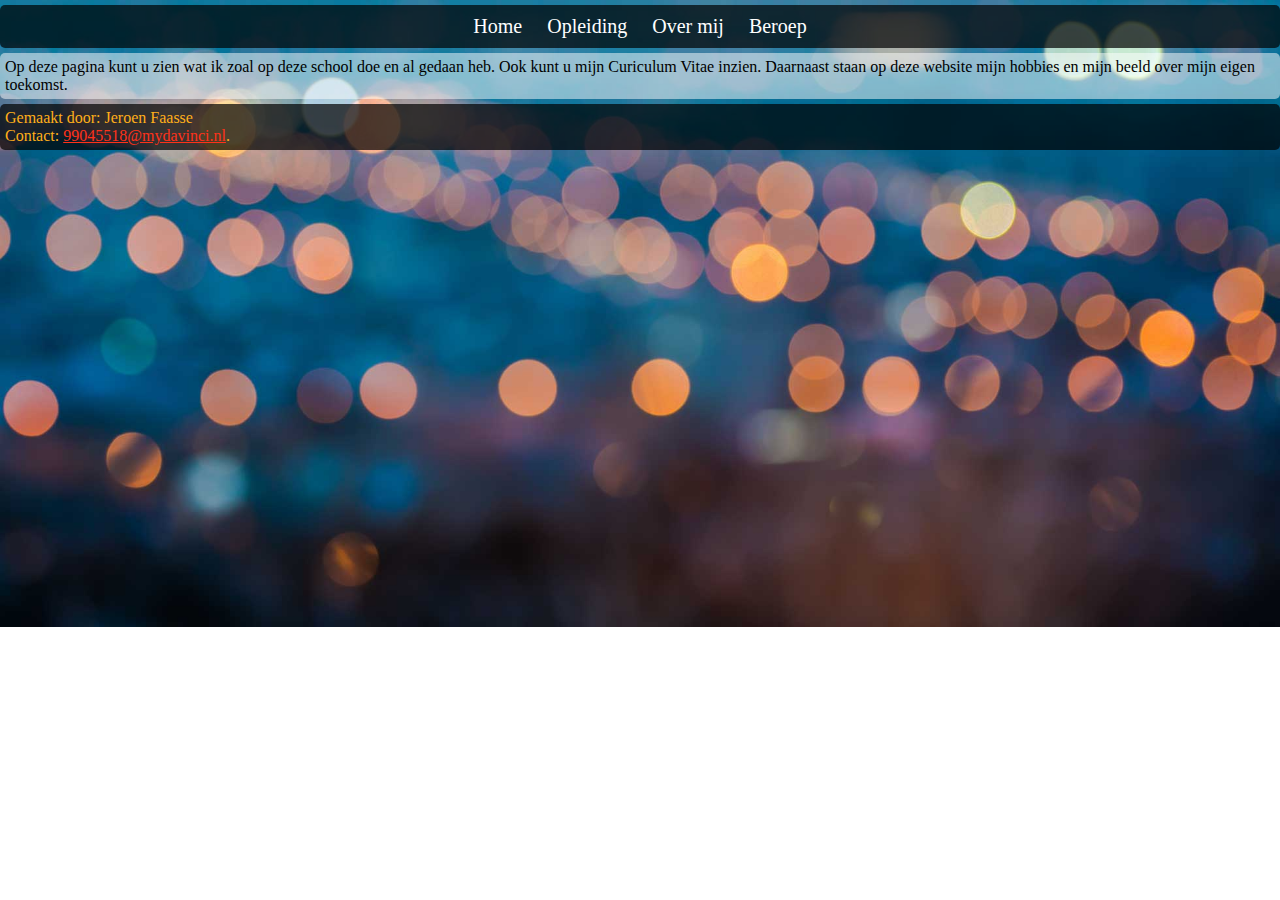
<file: wie ben ik/index.html>
<!DOCTYPE html>
<html lang="nl">

<head>
<link rel="stylesheet" type="text/css" href="css/style.css">
<link rel="shortcut icon" type="image/x-icon" href="img/favicon.ico"/>
<meta charset="UTF-8">
  <title>Wie ben ik?</title>
</head>
<body>
    <nav>
      <ul>
        <li><a href="#">Home</a></li>
        <li><a href="pages/opleidingen.html">Opleiding</a></li>
        <li><a href="pages/overmij.html">Over mij</a></li>
        <li><a href="pages/beroep.html">Beroep</a></li>
      </ul>
    </nav>

    <main>
      <p>
        Op deze pagina kunt u zien wat ik zoal op deze school doe en al gedaan heb. Ook kunt u mijn Curiculum Vitae inzien.
        Daarnaast staan op deze website mijn hobbies en mijn beeld over mijn eigen toekomst.
      </p>
    </main>

    <footer class="footer">
      <p>Gemaakt door: Jeroen Faasse</p>
      <p>Contact: <a href="mailto:someone@example.com">99045518@mydavinci.nl</a>.</p>
    </footer>
</body>
</html>
</file>
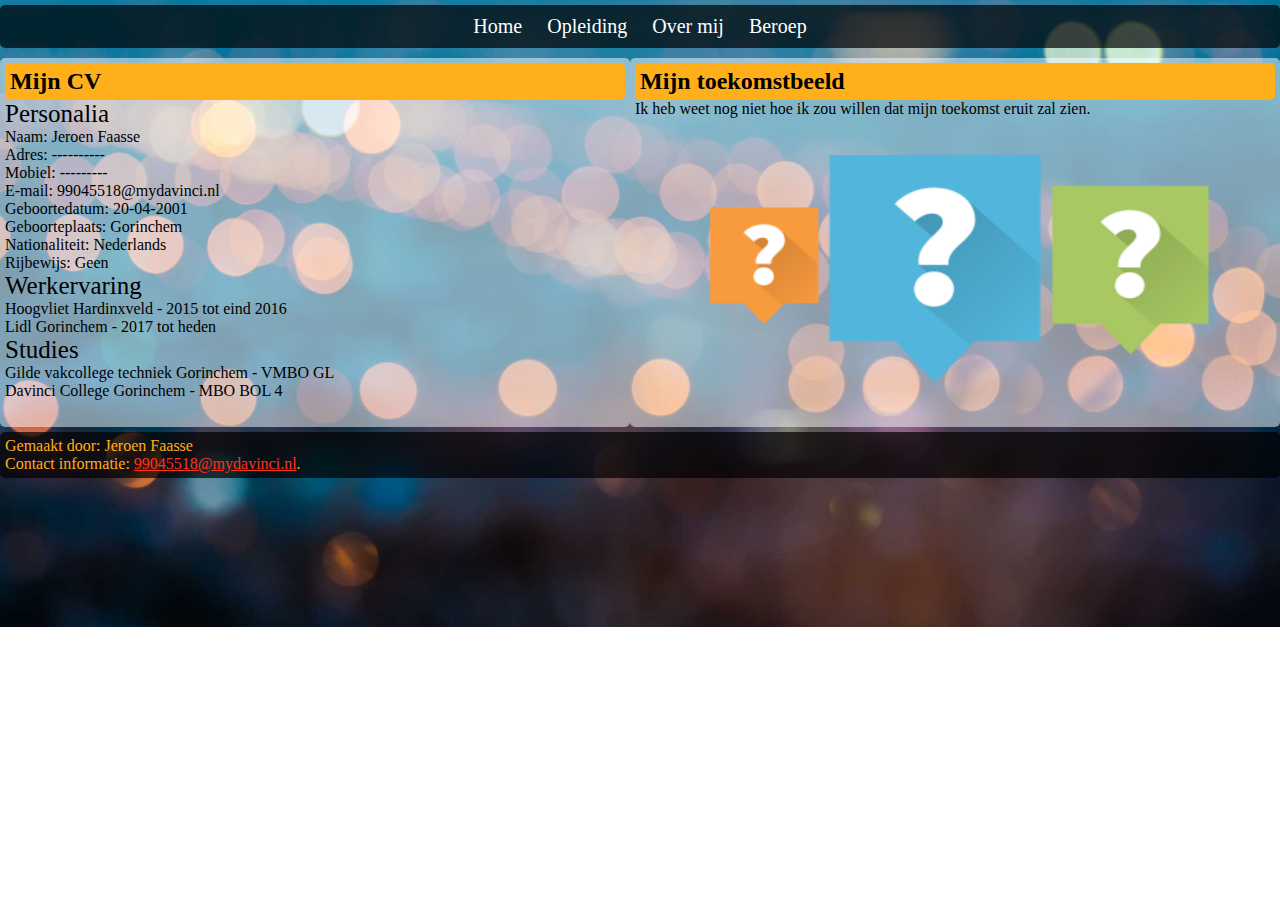
<file: wie ben ik/htmlpages/beroep.html>
<!DOCTYPE html>
<html lang="en">
<head>
  <link rel="stylesheet" type="text/css" href="../css/style.css">
  <meta charset="UTF-8">
  <title>Beroep</title>
</head>
<body>
  <nav>
    <ul>
      <li><a href="../index.html">Home</a></li>
      <li><a href="opleidingen.html">Opleiding</a></li>
      <li><a href="overmij.html">Over mij</a></li>
      <li><a href="#">Beroep</a></li>
    </ul>
  </nav>
  <div id="wrapper">
    <main id="main-beroep">
      <h2>Mijn CV</h2>
      <span class="personalia">Personalia</span>
      <p>Naam: Jeroen Faasse</p>
      <p>Adres: ----------</p>
      <p>Mobiel: ---------</p>
      <p>E-mail: 99045518@mydavinci.nl</p>
      <p>Geboortedatum: 20-04-2001</p>
      <p>Geboorteplaats: Gorinchem</p>
      <p>Nationaliteit: Nederlands</p>
      <p>Rijbewijs: Geen</p>
      <span class="personalia">Werkervaring</span>
      <p>Hoogvliet Hardinxveld - 2015 tot eind 2016</p>
      <p>Lidl Gorinchem - 2017 tot heden</p>
      <span class="personalia">Studies</span>
      <p>Gilde vakcollege techniek Gorinchem - VMBO GL</p>
      <p>Davinci College Gorinchem - MBO BOL 4</p>
    </main>

    <aside>
      <h2>Mijn toekomstbeeld</h2>
      <p>Ik heb weet nog niet hoe ik zou willen dat mijn toekomst eruit zal zien.
         <img src="../img/how.png" id="how">
      </p>
    </aside>

  </div>
  <footer class="footer">
    <p>Gemaakt door: Jeroen Faasse</p>
    <p>Contact informatie: <a href="mailto:someone@example.com">99045518@mydavinci.nl</a>.</p>
  </footer>
</body>
</html>
</file>
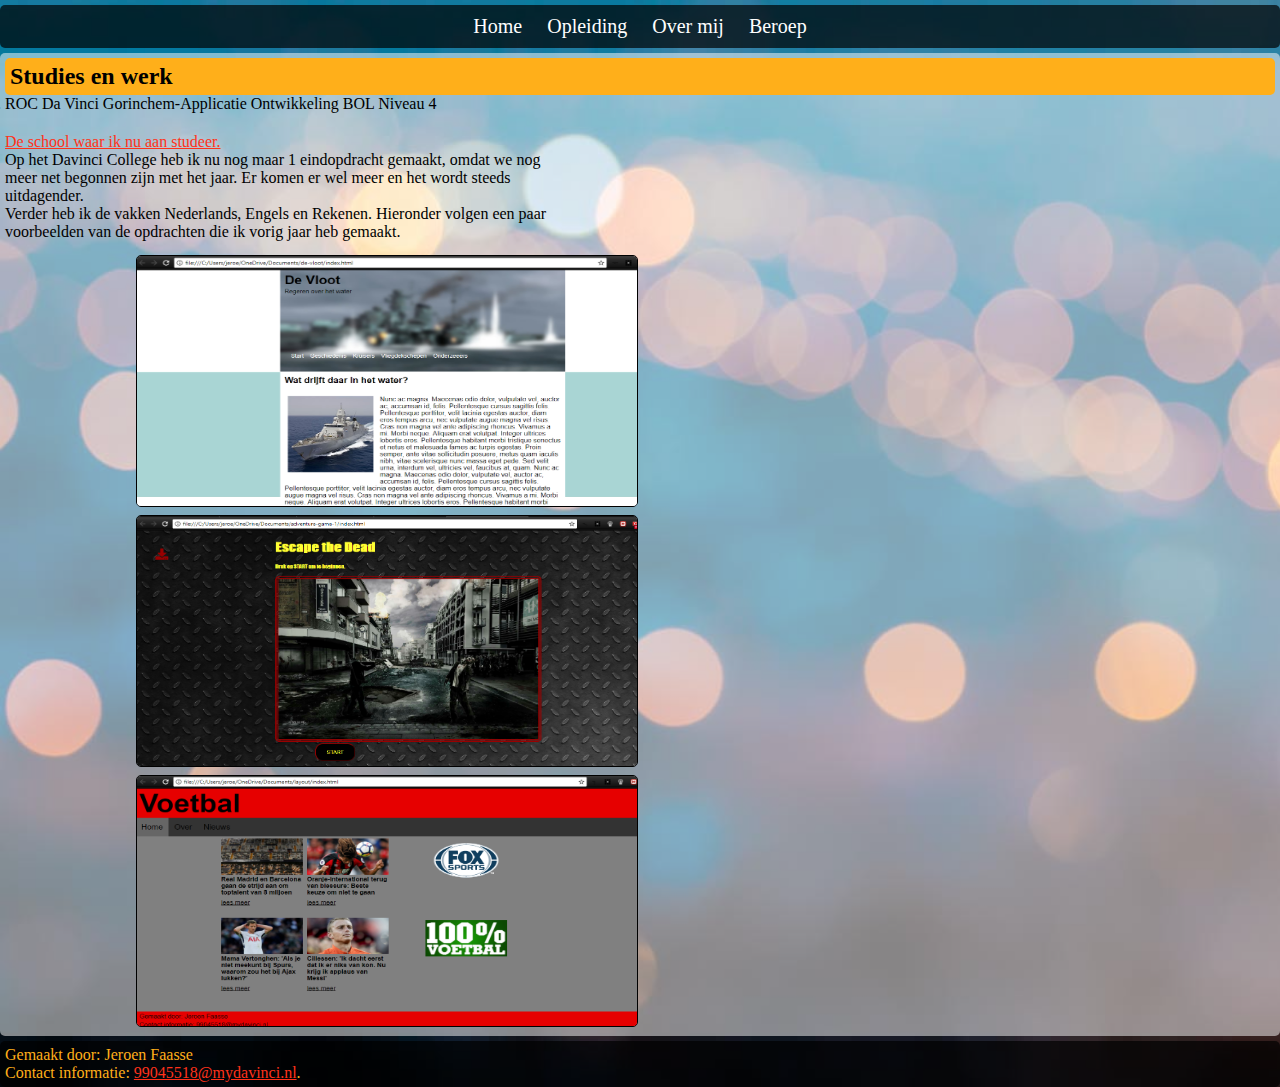
<file: wie ben ik/htmlpages/opleidingen.html>
<!DOCTYPE html>
<html lang="en">
<head>
  <link rel="stylesheet" type="text/css" href="../css/style.css">
  <meta charset="UTF-8">
  <title>Opleiding</title>
</head>
<body>
  <nav>
    <ul>
      <li><a href="../index.html">Home</a></li>
      <li><a href="#">Opleiding</a></li>
      <li><a href="overmij.html">Over mij</a></li>
      <li><a href="beroep.html">Beroep</a></li>
    </ul>
  </nav>

    <main>
      <h2>Studies en werk</h2>
      <ol>
        <li>ROC Da Vinci Gorinchem-Applicatie Ontwikkeling BOL Niveau 4</li>
      </ol>
      <div id="textpage2">      
        <p><a href="http://www.davinci.nl"> De school waar ik nu aan studeer.</a></p>
        <p>Op het Davinci College heb ik nu nog maar 1 eindopdracht gemaakt, omdat we nog meer net begonnen zijn met het jaar. Er komen er wel meer en het wordt steeds uitdagender.</p>
        <p>Verder heb ik de vakken Nederlands, Engels en Rekenen. Hieronder volgen een paar voorbeelden van de opdrachten die ik vorig jaar heb gemaakt.</p></div>

      <span id="opdrcontainer">
        <img src="../img/devloot.png" alt="Dit is een afbeelding van een opdracht." class="opdrachten">
        <img src="../img/adventuregame.png" alt="Dit is een afbeelding van een opdracht." class="opdrachten">
        <img src="../img/layout.png" alt="Dit is een afbeelding van een opdracht." class="opdrachten">
      </span>

    </main>

  <footer class="footer">
    <p>Gemaakt door: Jeroen Faasse</p>
    <p>Contact informatie: <a href="mailto:someone@example.com">99045518@mydavinci.nl</a>.</p>
  </footer>
</body>
</html>
</file>
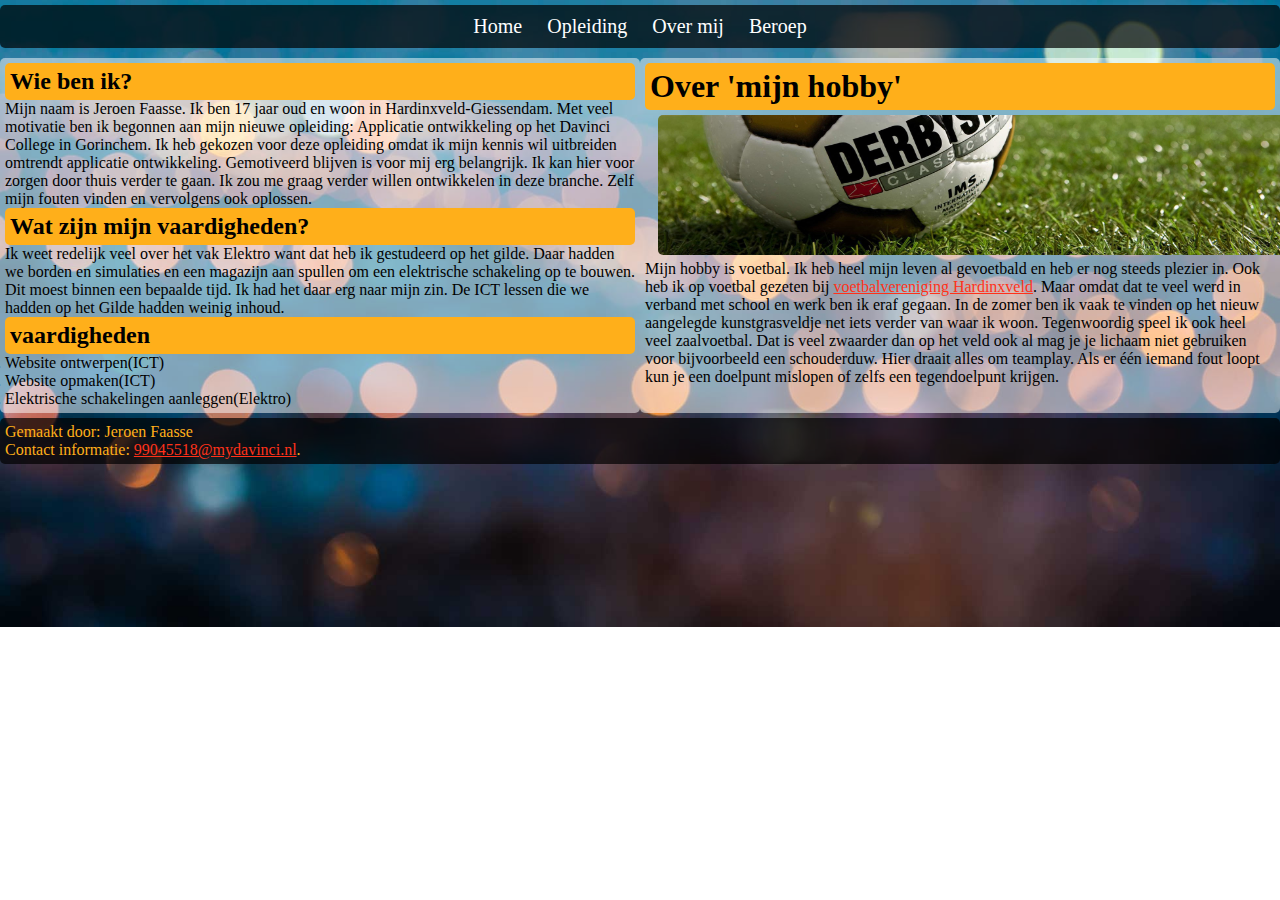
<file: wie ben ik/htmlpages/overmij.html>
<!DOCTYPE html>
<html lang="en">
<head>
  <meta charset="UTF-8">
  <title>Over mij</title>
  <link rel="stylesheet" type="text/css" href="../css/style.css">
</head>

<body>
  <nav>
    <ul>
      <li><a href="../index.html">Home</a></li>
      <li><a href="opleidingen.html">Opleiding</a></li>
      <li><a href="#">Over mij</a></li>
      <li><a href="beroep.html">Beroep</a></li>
    </ul>
  </nav>

  <div id="wrapper">
    <main>
      <h2>Wie ben ik?</h2>

      <p>Mijn naam is Jeroen Faasse. Ik ben 17 jaar oud en woon in Hardinxveld-Giessendam. 
      Met veel motivatie ben ik begonnen aan mijn nieuwe opleiding: Applicatie ontwikkeling op het Davinci College in Gorinchem.
      Ik heb gekozen voor deze opleiding omdat ik mijn kennis wil uitbreiden omtrendt applicatie ontwikkeling.
      Gemotiveerd blijven is voor mij erg belangrijk. Ik kan hier voor zorgen door thuis verder te gaan.
      Ik zou me graag verder willen ontwikkelen in deze branche. Zelf mijn fouten vinden en vervolgens ook oplossen.</p>

      <h2>Wat zijn mijn vaardigheden?</h2>

      <p>Ik weet redelijk veel over het vak Elektro want dat heb ik gestudeerd op het gilde.
         Daar hadden we borden en simulaties en een magazijn aan spullen om een elektrische schakeling op te bouwen.
         Dit moest binnen een bepaalde tijd.
         Ik had het daar erg naar mijn zin.
         De ICT lessen die we hadden op het Gilde hadden weinig inhoud.</p>
         <h2>vaardigheden</h2>
      <ol>
        <li>Website ontwerpen(ICT)</li>
        <li>Website opmaken(ICT)</li>
        <li>Elektrische schakelingen aanleggen(Elektro)</li>
      </ol>
    </main>

      <aside>
        <h1>Over 'mijn hobby'</h1>
        <img src="../img/voetbal.jpg" alt="dit is een voetbal" id="voetbal">
        <p>Mijn hobby is voetbal.
        Ik heb heel mijn leven al gevoetbald en heb er nog steeds plezier in.
        Ook heb ik op voetbal gezeten bij <a href="https://www.vvhardinxveld.nl/">voetbalvereniging Hardinxveld</a>. Maar omdat dat te veel werd in verband met school en werk ben ik eraf gegaan.
        In de zomer ben ik vaak te vinden op het nieuw aangelegde kunstgrasveldje net iets verder van waar ik woon.
        Tegenwoordig speel ik ook heel veel zaalvoetbal. Dat is veel zwaarder dan op het veld ook al mag je je lichaam niet gebruiken voor bijvoorbeeld een schouderduw.
        Hier draait alles om teamplay. Als er één iemand fout loopt kun je een doelpunt mislopen of zelfs een tegendoelpunt krijgen.</p>
      </aside>
      
  </div>
  <footer class="footer">
    <p>Gemaakt door: Jeroen Faasse</p>
    <p>Contact informatie: <a href="mailto:someone@example.com">99045518@mydavinci.nl</a>.</p>
  </footer>
</body>

</html>
</file>
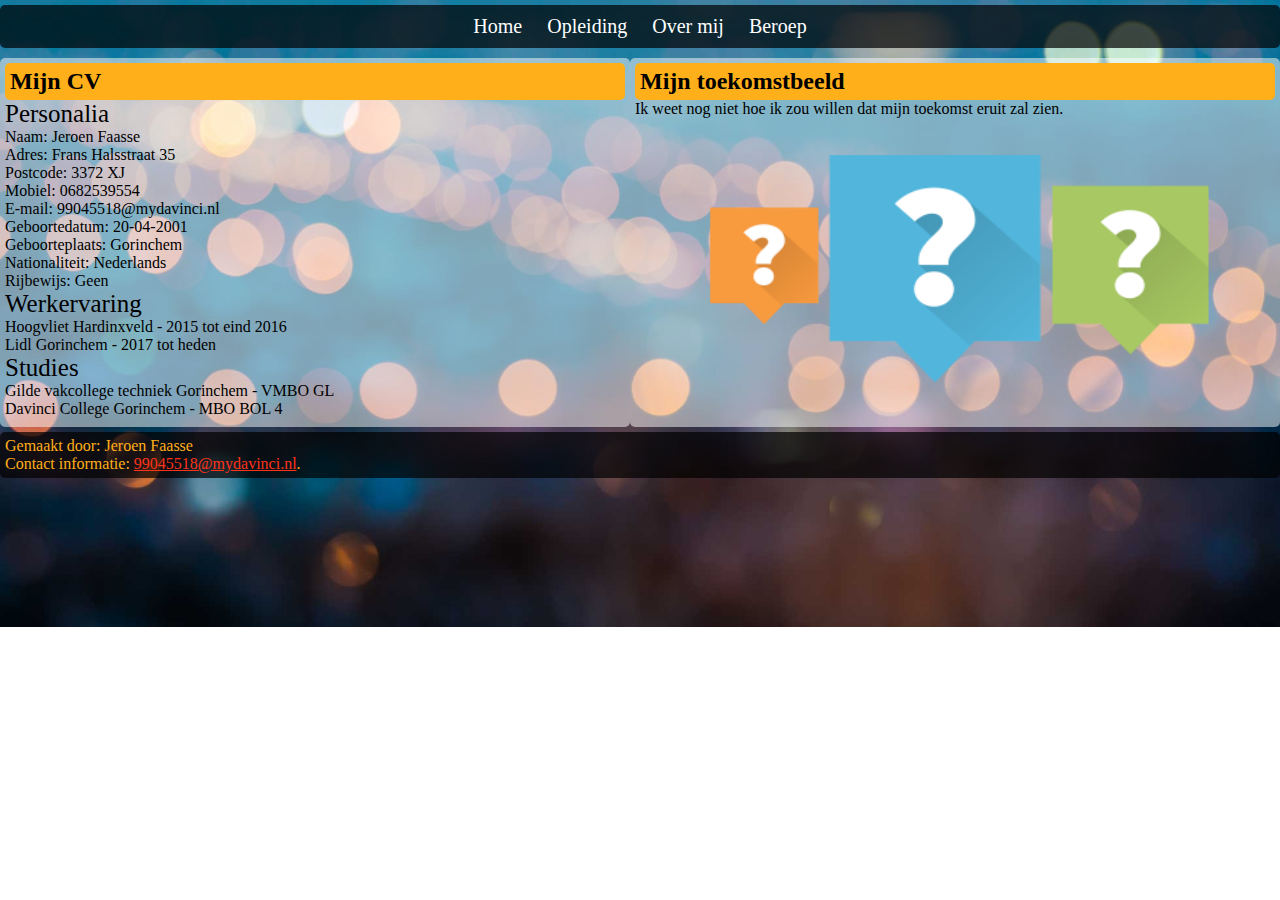
<file: wie ben ik/pages/beroep.html>
<!DOCTYPE html>
<html lang="nl">
<head>
  <link rel="stylesheet" type="text/css" href="../css/style.css">
  <link rel="shortcut icon" type="image/x-icon" href="../img/favicon.ico"/>
  <meta charset="UTF-8">
  <title>Beroep</title>
</head>
<body>
  <nav>
    <ul>
      <li><a href="../index.html">Home</a></li>
      <li><a href="opleidingen.html">Opleiding</a></li>
      <li><a href="overmij.html">Over mij</a></li>
      <li><a href="#">Beroep</a></li>
    </ul>
  </nav>
  <div id="wrapper">
    <main id="main-beroep">
      <h2>Mijn CV</h2>
      <span class="personalia">Personalia</span>
      <p>Naam: Jeroen Faasse</p>
      <p>Adres: Frans Halsstraat 35</p>
      <p>Postcode: 3372 XJ</p>
      <p>Mobiel: 0682539554</p>
      <p>E-mail: 99045518@mydavinci.nl</p>
      <p>Geboortedatum: 20-04-2001</p>
      <p>Geboorteplaats: Gorinchem</p>
      <p>Nationaliteit: Nederlands</p>
      <p>Rijbewijs: Geen</p>
      <span class="personalia">Werkervaring</span>
      <p>Hoogvliet Hardinxveld - 2015 tot eind 2016</p>
      <p>Lidl Gorinchem - 2017 tot heden</p>
      <span class="personalia">Studies</span>
      <p>Gilde vakcollege techniek Gorinchem - VMBO GL</p>
      <p>Davinci College Gorinchem - MBO BOL 4</p>
    </main>

    <aside>
      <h2>Mijn toekomstbeeld</h2>
      <p>
        Ik weet nog niet hoe ik zou willen dat mijn toekomst eruit zal zien.
        <img src="../img/how.png" id="how" alt="Vraagtekens">
      </p>
    </aside>

  </div>
  <footer class="footer">
    <p>Gemaakt door: Jeroen Faasse</p>
    <p>Contact informatie: <a href="mailto:someone@example.com">99045518@mydavinci.nl</a>.</p>
  </footer>
</body>
</html>
</file>
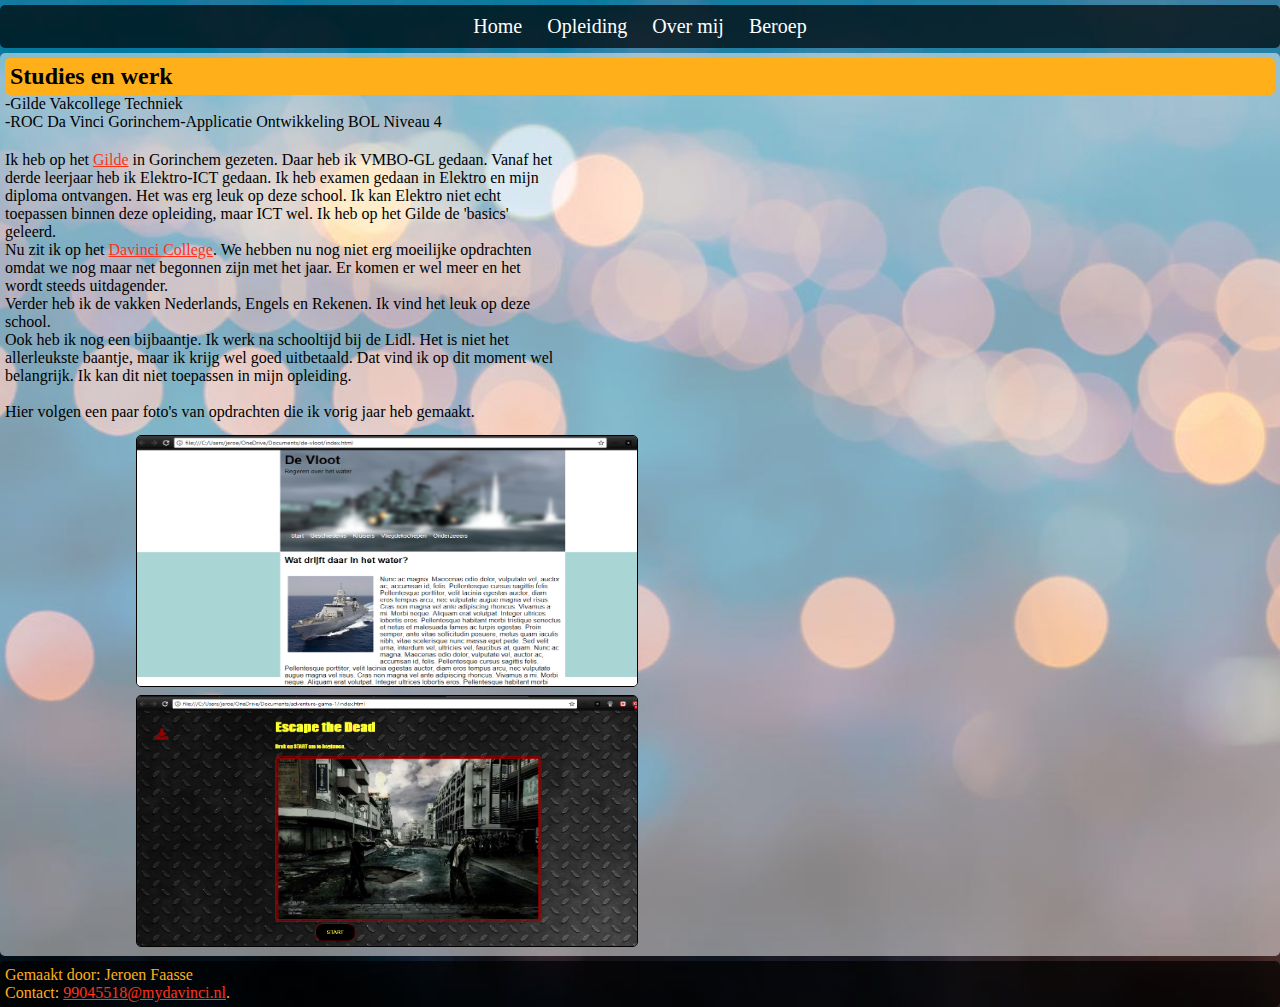
<file: wie ben ik/pages/opleidingen.html>
<!DOCTYPE html>
<html lang="nl">
<head>
  <link rel="stylesheet" type="text/css" href="../css/style.css">
  <link rel="shortcut icon" type="image/x-icon" href="../img/favicon.ico"/>
  <meta charset="UTF-8">
  <title>Opleiding</title>
</head>
<body>
  <nav>
    <ul>
      <li><a href="../index.html">Home</a></li>
      <li><a href="#">Opleiding</a></li>
      <li><a href="overmij.html">Over mij</a></li>
      <li><a href="beroep.html">Beroep</a></li>
    </ul>
  </nav>

    <main>
      <h2>Studies en werk</h2>
      <ul id="Studie">
        <li>-Gilde Vakcollege Techniek</li>
        <li>-ROC Da Vinci Gorinchem-Applicatie Ontwikkeling BOL Niveau 4</li>
      </ul>

      <div id="textpage2">    
        <p>Ik heb op het <a href="https://gilde.csdehoven.nl/">Gilde</a> in Gorinchem gezeten. Daar heb ik VMBO-GL gedaan. Vanaf het derde leerjaar heb ik Elektro-ICT gedaan. Ik heb examen gedaan in Elektro en mijn diploma ontvangen. Het was erg leuk op deze school. Ik kan Elektro niet echt toepassen binnen deze opleiding, maar ICT wel. Ik heb op het Gilde de 'basics' geleerd.</p>  
        <p>Nu zit ik op het <a href="https://www.davinci.nl"> Davinci College</a>. We hebben nu nog niet erg moeilijke opdrachten omdat we nog maar net begonnen zijn met het jaar. Er komen er wel meer en het wordt steeds uitdagender.</p>
        <p>Verder heb ik de vakken Nederlands, Engels en Rekenen. Ik vind het leuk op deze school.</p>
        <p>
        Ook heb ik nog een bijbaantje. Ik werk na schooltijd bij de Lidl. Het is niet het allerleukste baantje, maar ik krijg wel goed uitbetaald. Dat vind ik op dit moment wel belangrijk. Ik kan dit niet toepassen in mijn opleiding.
        </p>
      </div>
      <br>
      <p>Hier volgen een paar foto's van opdrachten die ik vorig jaar heb gemaakt.</p>
      <span id="opdrcontainer">
        <img src="../img/devloot.png" alt="Dit is een afbeelding van een opdracht." class="opdrachten">
        <img src="../img/adventuregame.png" alt="Dit is een afbeelding van een opdracht." class="opdrachten">
      </span>
    </main>

  <footer class="footer">
    <p>Gemaakt door: Jeroen Faasse</p>
    <p>Contact: <a href="mailto:someone@example.com">99045518@mydavinci.nl</a>.</p>
  </footer>
</body>
</html>
</file>
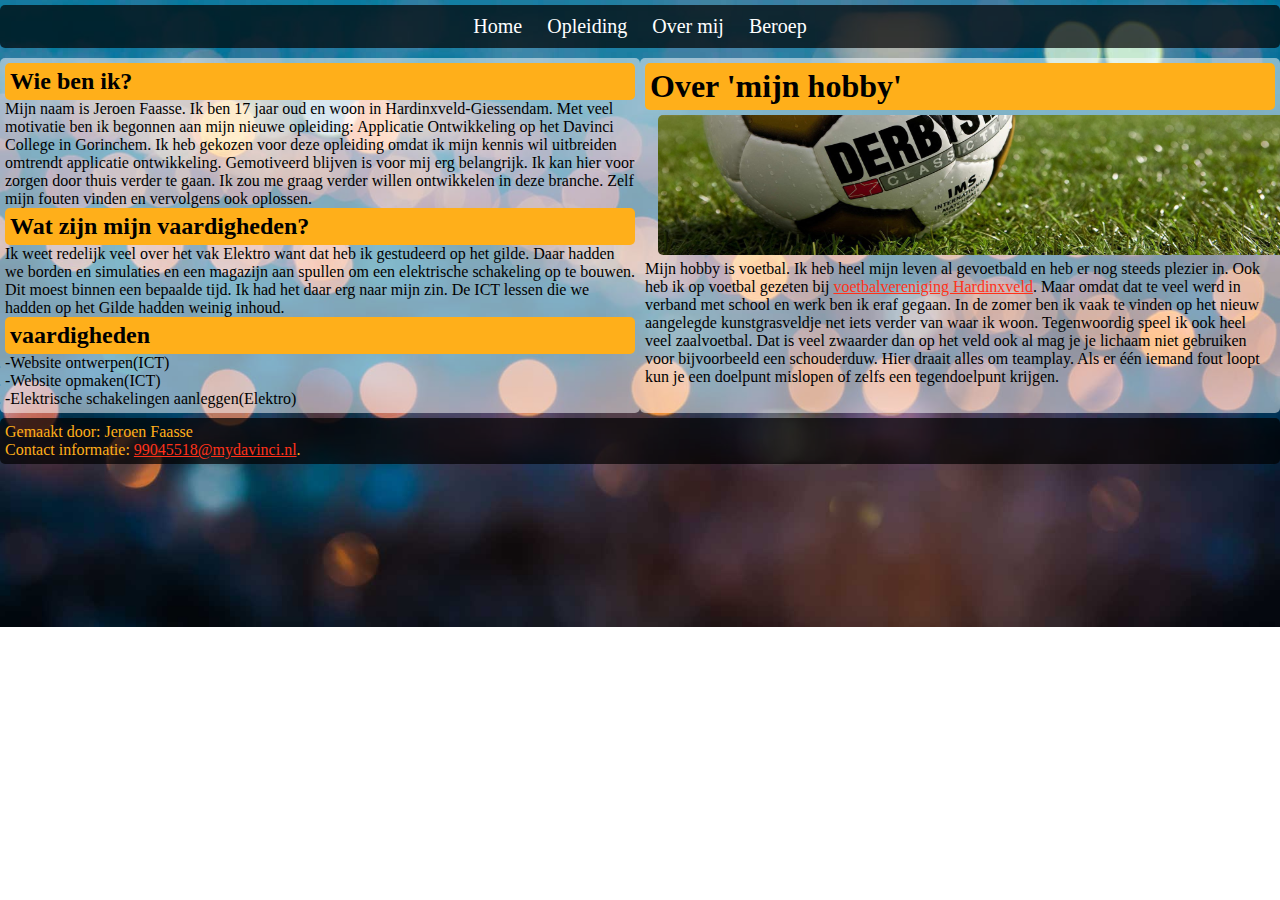
<file: wie ben ik/pages/overmij.html>
<!DOCTYPE html>
<html lang="nl">
<head>
  <meta charset="UTF-8">
  <title>Over mij</title>
  <link rel="stylesheet" type="text/css" href="../css/style.css">
  <link rel="shortcut icon" type="image/x-icon" href="../img/favicon.ico"/>
</head>

<body>
  <nav>
    <ul>
      <li><a href="../index.html">Home</a></li>
      <li><a href="opleidingen.html">Opleiding</a></li>
      <li><a href="#">Over mij</a></li>
      <li><a href="beroep.html">Beroep</a></li>
    </ul>
  </nav>

  <div id="wrapper">
    <main>
      <h2>Wie ben ik?</h2>

      <p>
        Mijn naam is Jeroen Faasse. Ik ben 17 jaar oud en woon in Hardinxveld-Giessendam. 
        Met veel motivatie ben ik begonnen aan mijn nieuwe opleiding: Applicatie Ontwikkeling op het Davinci College in Gorinchem.
        Ik heb gekozen voor deze opleiding omdat ik mijn kennis wil uitbreiden omtrendt applicatie ontwikkeling.
        Gemotiveerd blijven is voor mij erg belangrijk. Ik kan hier voor zorgen door thuis verder te gaan.
        Ik zou me graag verder willen ontwikkelen in deze branche. Zelf mijn fouten vinden en vervolgens ook oplossen.
      </p>

      <h2>Wat zijn mijn vaardigheden?</h2>

       <p>
         Ik weet redelijk veel over het vak Elektro want dat heb ik gestudeerd op het gilde.
         Daar hadden we borden en simulaties en een magazijn aan spullen om een elektrische schakeling op te bouwen.
         Dit moest binnen een bepaalde tijd.
         Ik had het daar erg naar mijn zin.
         De ICT lessen die we hadden op het Gilde hadden weinig inhoud.
       </p>
         <h2>vaardigheden</h2>
      <ol>
        <li>-Website ontwerpen(ICT)</li>
        <li>-Website opmaken(ICT)</li>
        <li>-Elektrische schakelingen aanleggen(Elektro)</li>
      </ol>
    </main>

    <aside>
        <h1>Over 'mijn hobby'</h1>
        <img src="../img/voetbal.jpg" alt="dit is een voetbal" id="voetbal">
        <p>Mijn hobby is voetbal.
          Ik heb heel mijn leven al gevoetbald en heb er nog steeds plezier in.
          Ook heb ik op voetbal gezeten bij <a href="https://www.vvhardinxveld.nl/">voetbalvereniging Hardinxveld</a>. Maar omdat dat te veel werd in verband met school en werk ben ik eraf gegaan.
          In de zomer ben ik vaak te vinden op het nieuw aangelegde kunstgrasveldje net iets verder van waar ik woon.
          Tegenwoordig speel ik ook heel veel zaalvoetbal. Dat is veel zwaarder dan op het veld ook al mag je je lichaam niet gebruiken voor bijvoorbeeld een schouderduw.
          Hier draait alles om teamplay. Als er één iemand fout loopt kun je een doelpunt mislopen of zelfs een tegendoelpunt krijgen.
        </p>
    </aside>
      
  </div>
  <footer class="footer">
    <p>Gemaakt door: Jeroen Faasse</p>
    <p>Contact informatie: <a href="mailto:someone@example.com">99045518@mydavinci.nl</a>.</p>
  </footer>
</body>

</html>
</file>
<file: wie ben ik/css/style.css>
/*-------------------------------------------------------OVERALL-------------------------------------*/

*{
  margin: 0;
  padding:0;
}

/*--------------------------------------------------------SCROLLBAR----------------------------------*/

::-webkit-scrollbar {
  width: 12px;
}

::-webkit-scrollbar-track {
  background-color: rgba(0,0,0,0.4); 
}

::-webkit-scrollbar-thumb {
  background-color: rgb(255, 175, 26);
}

::-webkit-scrollbar-thumb:hover {
  background-color: rgba(255, 175, 26, 0.8); 
}

/*--------------------------------------------------------BODY---------------------------------------*/

body{
  font-family:consolas, monaco;
  background-image: url("grfx/bg2.jpg");
  background-repeat: no-repeat;
  background-size: cover;
}

/*--------------------------------------------------------HEADS--------------------------------------*/

h1{
  color:black;
  background-color: rgb(255, 175, 26);
  padding: 5px;
  border-radius: 5px;
}

h2{
  color:black;
  background-color: rgb(255, 175, 26);
  padding: 5px;
  border-radius: 5px;
}

/*--------------------------------------------------------HYPERLINKS---------------------------------*/

a{
  color: rgb(255, 50, 26);
  text-decoration: underline;
}

a:hover{
  color: rgb(0, 0, 26);
  -webkit-transition-duration: 0.3s;
  transition-duration: 0.3s;
}

nav ul li a:hover{
  color: black;
}

/*--------------------------------------------------------NAVIGATION BAR-----------------------------*/

nav{
  width: inherit;
  display: inline;
}

nav ul{
  list-style: none;
  height: 100%;
  background-color: rgba(0, 0, 0, 0.7);
  text-align: center;
  font-size: 20px;
  border-radius: 5px;
  margin: 0 auto;
  margin-top: 5px;
}

nav ul li a{
  color: white;
  text-decoration: none;
}


nav ul li{
  padding: 10px;
  border-radius: 5px;
  display: inline-block;
  -webkit-transition-duration: 0.3s;
  transition-duration: 0.3s;
}

nav ul li:hover{
  background-color: rgba(255, 255, 255, 0.5);
  -webkit-transition-duration: 0.3s;
  transition-duration: 0.3s;
}

/*--------------------------------------------------------TEXT---------------------------------------*/

 main{
  width: inherit;
  display: flex;
  flex-direction: column;
  flex: 1;
  padding: 5px;
  background-color: rgba(255, 255, 255, 0.5);
  margin-top: 5px;
  border-radius: 5px;
}

#main-beroep{
  width: 50%;
  display: flex;
  flex-direction: column;
  flex: 1;
  padding: 5px;
  background-color: rgba(255, 255, 255, 0.5);
  margin-top: 5px;
  border-radius: 5px;
}

aside{
  width: 50%;
  display: flex;
  flex-direction: column;
  flex:1;
  padding: 5px;
  margin-top: 5px;
  background-color: rgba(255, 255, 255, 0.5);
  border-radius: 5px;
}
#textpage2{
  width: 550px;
  margin-top: 20px;
}

/*--------------------------------------------------------IMAGES-------------------------------------*/

#how{
  width: 650px;
  height: 300px;
}

#voetbal{
  max-width: 100%;
  max-height: 100%;
  width: 650px;
  height: 140px;
  padding: 5px;
  margin-left: 8px;
  border-radius: 10px;
}

.opdrachten{
  display: flex;
  flex-direction: column;
  width: 500px;
  height: 250px;
  margin: 4px;
  border: 1px solid black;
  border-radius: 5px;
}

/*--------------------------------------------------------WRAPPERS-----------------------------------*/

#opdrcontainer{
  display: flex;
  flex-direction: row;
  flex-flow: row wrap;
  margin-left: 10%;
  margin-right: 10%;
  margin-top: 10px;
}

#wrapper{
  display: flex;
  flex-direction: row;
  margin-top: 5px;
}

.personalia{
  font-size: 25px;
}

/*--------------------------------------------------------FOOTER-------------------------------------*/

.footer{
  width: inherit;
  color: rgb(255, 175, 26);
  background-color: rgba(0, 0, 0, 0.7);
  border-radius: 5px;
  margin-top: 5px;
  padding: 5px;
}

/*--------------------------------------------------------MEDIA QUERY--------------------------------*/

/*MEDIA QUERY 

@media screen and (max-width: 554px){
  body{
    margin-left: 0%;
    margin-right: 0%;
  }
  #wrapper{
    display: flex;
    flex-direction: column;
    margin: 0;
  }

  nav ul{
    display: flex;
    flex-direction: column;
  }
  main{
    font-size: 12px;
    width: 100%;
  }
  .main-pages{
    font-size: 12px;
    width: 100%;
  }
  .opdrachten{
    width: 100%;
    height: 50%;
  }
  aside{
    width: 100%;
    display: flex;
    flex-direction: column;
  }
  nav{
    width: 100%;
    font-size: 20px;

  }
  .footer{
    width: 100%;

}  */
</file>
